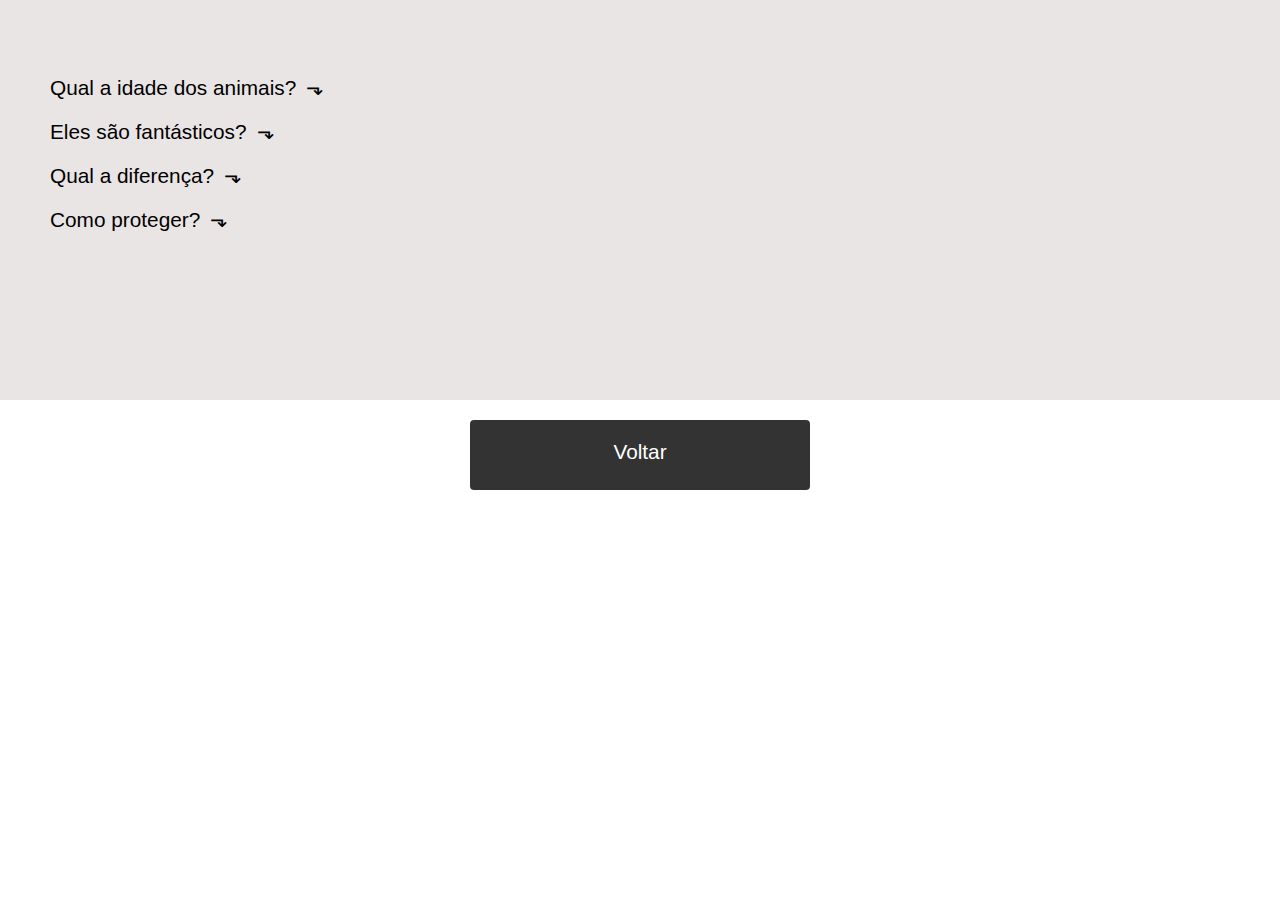
<file: pages/accordion.html>
<!DOCTYPE html>
<html lang="pt-BR">
  <head>
    <meta charset="UTF-8" />
    <meta name="viewport" content="width=device-width, initial-scale=1.0" />
    <title>Accordion</title>
    <link rel="stylesheet" type="text/css" href="../css/utils/general.css" />
  </head>
  <body>
    <div id="app">
      <div class="accordion-container">
        <dl class="faq-lista" data-anime="accordion">
          <dt>Qual a idade dos animais?</dt>
          <dd>
            1 As raposas são animais mamíferos e onívoros pertencentes à família
            Canidae. São vulpídeos de porte médio, caracterizados por um focinho
            comprido e uma cauda longa e peluda.
          </dd>
          <dt>Eles são fantásticos?</dt>
          <dd>
            2 Também apresentam como particularidade suas pupilas ovais,
            semelhantes às pupilas verticais dos felídeos.
          </dd>
          <dt>Qual a diferença?</dt>
          <dd>
            3 As raposas são animais mamíferos e onívoros pertencentes à família
            Canidae. São vulpídeos de porte médio, caracterizados por um focinho
            comprido e uma cauda longa e peluda.
          </dd>
          <dt>Como proteger?</dt>
          <dd>
            4 Também apresentam como particularidade suas pupilas ovais,
            semelhantes às pupilas verticais dos felídeos.
          </dd>
        </dl>
      </div>
      <a href="../index.html" class="back">Voltar</a>
    </div>
    <script src="../scripts/accordion.js"></script>
  </body>
</html>
</file>
<file: css/utils/general.css>
body {
  font-family: "Gill Sans", "Gill Sans MT", Calibri, "Trebuchet MS", sans-serif;
  box-sizing: border-box;
}

body,
ul {
  margin: 0px;
  padding: 0px;
}

ul {
  list-style-type: none;
}

a {
  text-decoration: none;
}

.card-container {
  max-width: 1200px;
  margin: 20px auto;
  padding: 20px 0px;
  display: grid;
  grid-template-columns: repeat(3, 1fr);
  justify-content: center;
  align-items: center;
  gap: 40px;
}

.card.active {
  background: rgb(17, 95, 30);
}

.card {
  margin: 0 auto;
  width: 300px;
  min-height: 150px;
  box-shadow: 0 0 0 rgba(0, 0, 0, 0.8);
  background: rgb(7, 37, 12);
  display: flex;
  justify-content: center;
  align-items: center;
  border-radius: 6px;
  color: #fff;
  font-size: 1.875rem;
  font-weight: 600;
}

.card:hover {
  animation: background-animation 1s linear forwards;
  box-shadow: 0 0 5px rgba(0, 0, 0, 0.4);
}

#toast-container {
  position: fixed;
  top: 20px;
  right: 20px;
  z-index: 1000;
}

.toast {
  background-color: #333;
  color: #fff;
  padding: 15px;
  margin-bottom: 10px;
  border-radius: 5px;
  box-shadow: 0 0 10px rgba(0, 0, 0, 0.1);
  opacity: 0;
  transform: translateX(100%);
  transition: transform 0.3s ease, opacity 0.3s ease;
}

.toast.show {
  opacity: 1;
  transform: translateX(0);
}

.accordion-container {
  max-width: 1200px;
  margin: 0 auto;
  background: rgb(233, 229, 229);
  padding: 50px;
  min-height: 300px;
  overflow: hidden;
}

[data-anime="accordion"] dt {
  cursor: pointer;
  font-size: 1.3rem;
  padding: 10px 0;
}

[data-anime="accordion"] dt::after {
  content: "⬎";
  margin-left: 10px;
}

[data-anime="accordion"] dd {
  display: none;
  font-size: 1rem;
  font-style: italic;
  color: #363333bd;
}

[data-anime="accordion"] dd.active-accordion {
  display: block;
  animation: fade-in 0.5s forwards;
  z-index: 4000;
  background: #fff;
  border-radius: 5px;
  box-shadow: 0 0 10px rgba(0, 0, 0, 0.4);
  padding: 20px;
}

[data-anime="accordion"] dt.active-accordion::after {
  content: "⬏";
  animation: fade-in 0.5s forwards;
}

@keyframes fade-in {
  from {
    opacity: 0;
    max-height: 0;
  }
  to {
    opacity: 1;
    max-height: 200px;
  }
}

.back {
  text-align: center;
  width: 300px;
  height: 30px;
  background: rgba(0, 0, 0, 0.8);
  color: #fff;
  display: block;
  padding: 20px;
  font-size: 1.3rem;
  font-weight: 100;
  border-radius: 4px;
  margin: 20px auto;
  cursor: pointer;
}

.back:hover {
  background: rgba(0, 0, 0, 0.6);
}
</file>
